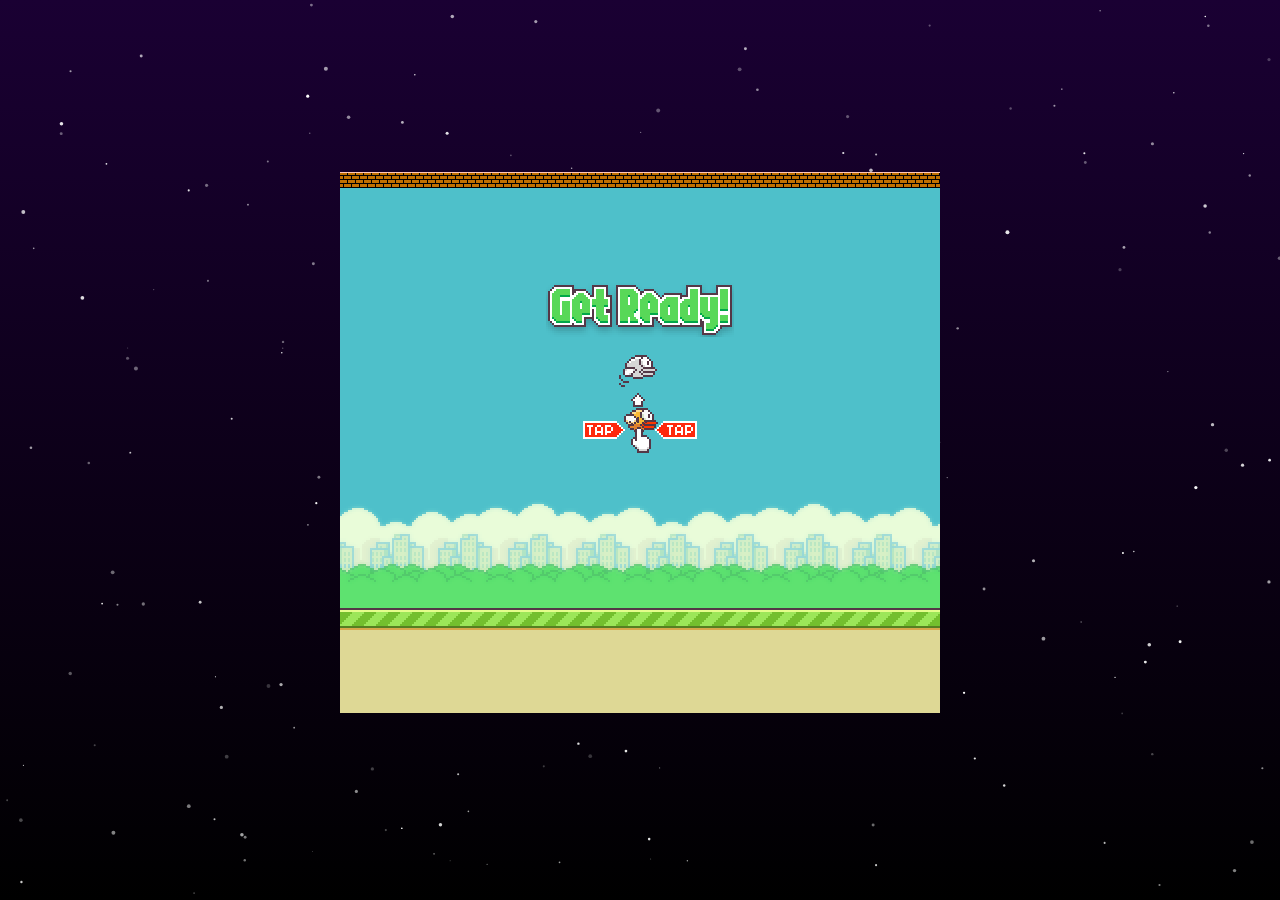
<file: flappy-bird/index.html>
<!DOCTYPE html>
<html lang="en">
<head>
  <title>Eli's Games - Flappy-bird</title>
  <meta http-equiv="content-type" content="text/html; charset=utf-8" />
  <meta name="viewport" content="width=device-width,initial-scale=1,maximum-scale=1,user-scalable=0" />
  <link href="css/reset.css" rel="stylesheet" />
  <link href="css/main.css" rel="stylesheet" />

  <style type="text/css">
    body, html {
      margin: 0;
      padding: 0;
      height: 100%;
      overflow: hidden;
      font-family: 'Arial', sans-serif;
    }

    .starry-bg {
      position: fixed;
      top: 0;
      left: 0;
      width: 100%;
      height: 100%;
      background: linear-gradient(to bottom, #1a0033, #000000);
      z-index: 1; /* Set behind the game container */
    }

    .stars {
      position: absolute;
      width: 100%;
      height: 100%;
      z-index: 2; /* Set behind the game container */
    }

    .supercenter {
      position: relative;
      display: flex;
      justify-content: center; /* Center horizontally */
      align-items: center;    /* Center vertically */
      height: 100%;           /* Take full height */
      z-index: 3;             /* Ensure the game container is on top */
    }

    /* Additional styles for the game container and elements */
    #gamecontainer {
      position: relative;
      z-index: 3; /* Ensure the game container is on top */
    }
  </style>
</head>

<body>
  <div class="starry-bg"></div>
  <svg class="stars"></svg>

  <div class="supercenter">
    <div class="cover"></div>
    <div id="gamecontainer">
      <div id="gamescreen">
        <div id="sky" class="animated">
          <div id="flyarea">
            <div id="ceiling" class="animated"></div>
            <div id="player" class="bird animated"></div>
            <div class="score-container"><div id="bigscore"></div></div>
            <div id="splash"></div>
            <div id="scoreboard">
              <div id="medal"></div>
              <div id="currentscore"></div>
              <div id="highscore"></div>
              <div id="replay">
                <img src="assets/replay.png" alt="replay" />
              </div>
            </div>
          </div>
        </div>
        <div id="land" class="animated"></div>
      </div>
    </div>
    <div class="cover"></div>
  </div>

  <div class="boundingbox" id="playerbox"></div>
  <div class="boundingbox" id="pipebox"></div>
  
  <script src="js/jquery.min.js"></script>
  <script src="js/jquery.transit.min.js"></script>
  <script src="js/buzz.min.js"></script>
  <script src="js/main.js"></script>

  <script>
    // Star field animation
    const starCount = 200;
    for (let i = 0; i < starCount; i++) {
      const star = document.createElementNS("http://www.w3.org/2000/svg", "circle");
      star.setAttribute("cx", Math.random() * 100 + "%");
      star.setAttribute("cy", Math.random() * 100 + "%");
      star.setAttribute("r", Math.random() * 1.5 + 0.5);
      star.setAttribute("fill", "#ffffff");
      star.setAttribute("opacity", Math.random() * 0.8 + 0.2);
      document.querySelector('.stars').appendChild(star);
    }
  </script>
</body>
</html>
</file>
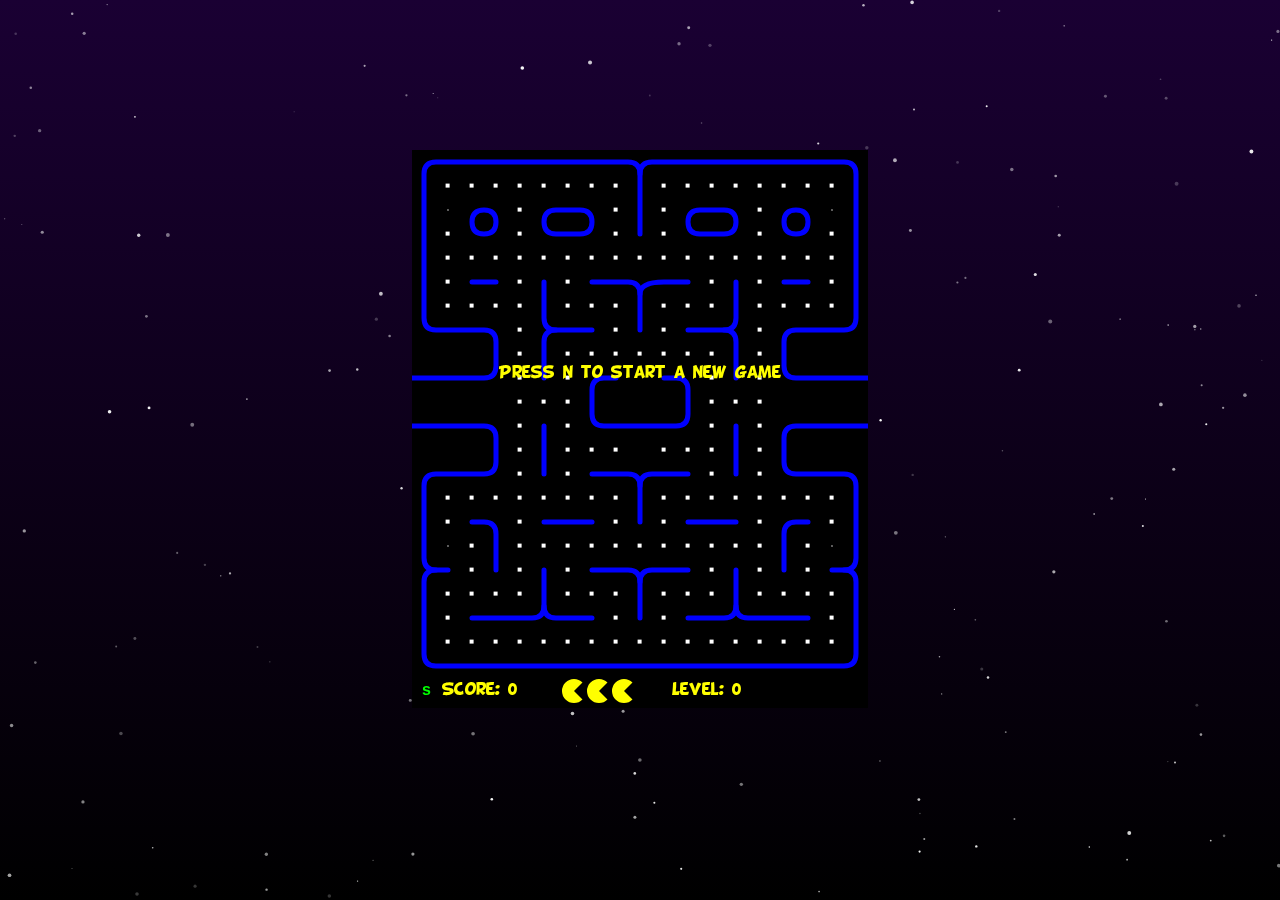
<file: pacman/index.html>
<!DOCTYPE html>
<html lang="en">
<head>
  <meta charset="UTF-8">
  <meta name="viewport" content="width=device-width, initial-scale=1.0">
  <title>Eli's Games - Pacman</title>
  <style type="text/css">
    @font-face {
      font-family: 'BDCartoonShoutRegular';
      src: url('BD_Cartoon_Shout-webfont.ttf') format('truetype');
      font-weight: normal;
      font-style: normal;
    }

    body, html {
      margin: 0;
      padding: 0;
      height: 100%;
      overflow: hidden;
      font-family: 'Arial', sans-serif;
    }

    .starry-bg {
      position: fixed;
      top: 0;
      left: 0;
      width: 100%;
      height: 100%;
      background: linear-gradient(to bottom, #1a0033, #000000);
    }

    .stars {
      position: absolute;
      width: 100%;
      height: 100%;
    }

    h1 {
      font-family: 'BDCartoonShoutRegular';
      text-align: center;
      font-size: 3rem;
      color: #ffffff;
      text-shadow: 0 0 10px #8a2be2, 0 0 20px #8a2be2, 0 0 30px #8a2be2;
      margin-top: 20px;
    }

    #pacman {
      height: 600px;  /* Increased height */
      width: 456px;   /* Increased width */
      margin: 0 auto;
      position: absolute;
      top: 50%;
      left: 50%;
      transform: translate(-50%, -50%);
      z-index: 20;
      display: block;
    }

    #shim {
      font-family: BDCartoonShoutRegular;
      position: absolute;
      visibility: hidden;
    }

    a {
      text-decoration: none;
    }
  </style>
</head>

<body>
  <!-- Starry Background -->
  <div class="starry-bg"></div>
  <svg class="stars"></svg>

  <div id="shim">shim for font face</div>

  <h1>Eli's Games - Pacman</h1>

  <!-- Pacman game window, larger size -->
  <div id="pacman"></div>

  <script src="pacman.js"></script>
  <script src="modernizr-1.5.min.js"></script>

  <script>
    // Star field animation
    const starCount = 200;
    for (let i = 0; i < starCount; i++) {
      const star = document.createElementNS("http://www.w3.org/2000/svg", "circle");
      star.setAttribute("cx", Math.random() * 100 + "%");
      star.setAttribute("cy", Math.random() * 100 + "%");
      star.setAttribute("r", Math.random() * 1.5 + 0.5);
      star.setAttribute("fill", "#ffffff");
      star.setAttribute("opacity", Math.random() * 0.8 + 0.2);
      document.querySelector('.stars').appendChild(star);
    }

    // Initialize Pacman game
    var el = document.getElementById("pacman");

    if (Modernizr.canvas && Modernizr.localstorage && 
        Modernizr.audio && (Modernizr.audio.ogg || Modernizr.audio.mp3)) {
      window.setTimeout(function () { PACMAN.init(el, "./"); }, 0);
    } else { 
      el.innerHTML = "Sorry, needs a decent browser<br /><small>" +
        "(firefox 3.6+, Chrome 4+, Opera 10+ and Safari 4+)</small>";
    }
  </script>
</body>
</html>
</file>
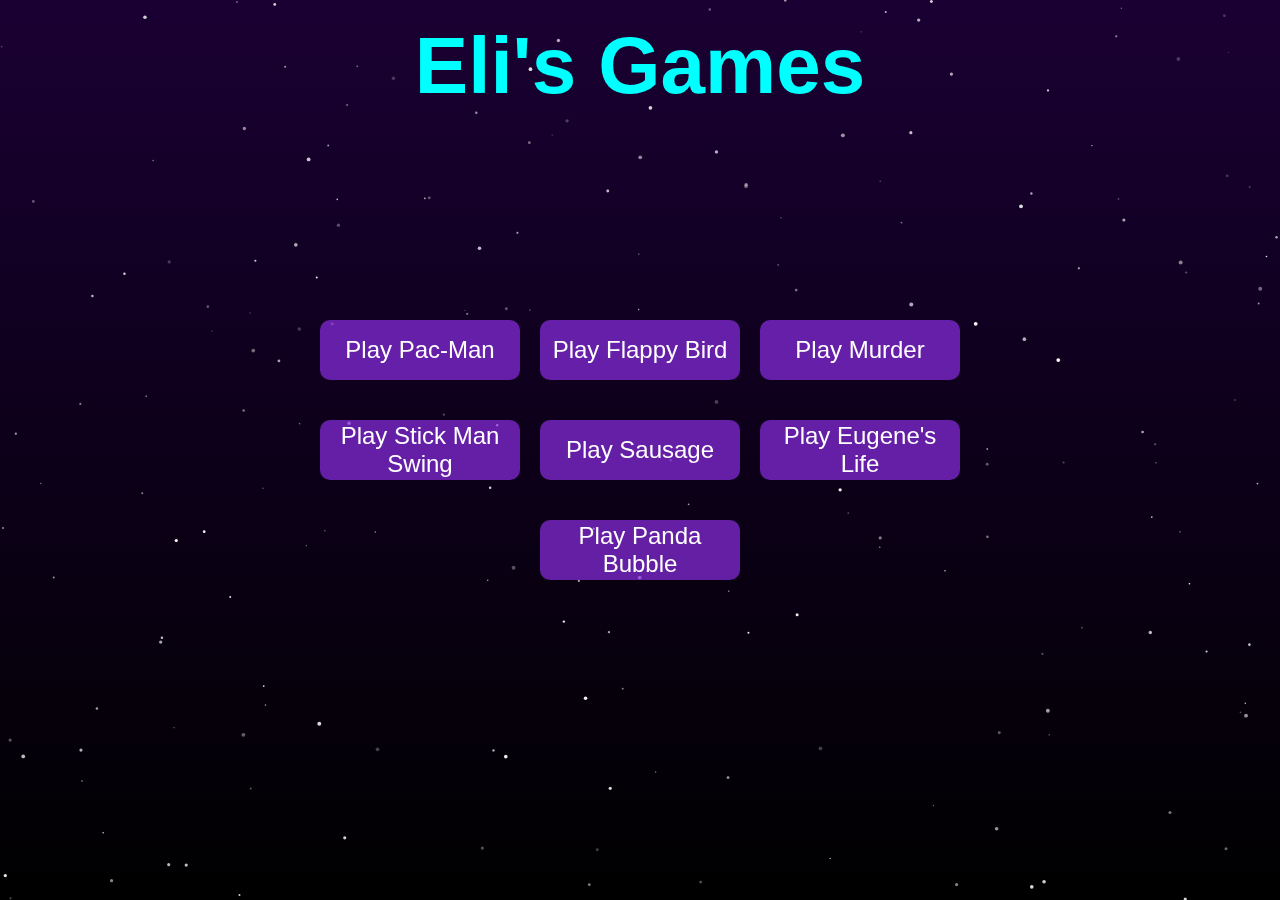
<file: hub.html>
<!DOCTYPE html>
<html lang="en">
<head>
  <meta charset="UTF-8">
  <meta name="viewport" content="width=device-width, initial-scale=1.0">
  <title>Eli's Games</title>
  <style>
    body, html {
      margin: 0;
      padding: 0;
      height: 100%;
      overflow: hidden;
      font-family: Arial, sans-serif;
      background: linear-gradient(to bottom, #1a0033, #000000);
      display: flex;
      flex-direction: column;
      justify-content: center;
      align-items: center;
    }

    .starry-bg {
      position: fixed;
      top: 0;
      left: 0;
      width: 100%;
      height: 100%;
      background: linear-gradient(to bottom, #1a0033, #000000);
    }

    .stars {
      position: absolute;
      width: 100%;
      height: 100%;
    }

    .header {
      display: flex;
      justify-content: center;
      align-items: center;
      position: absolute;
      top: 20px;
      width: 100%;
      z-index: 1;
    }

    h1 {
      font-size: 5rem;
      color: #00ffff;
      text-align: center;
      margin: 0;
      z-index: 0;
    }

    /* Button styling */
    .game-button {
      width: 200px;
      height: 60px;
      background: hsla(271, 76%, 53%, 0.7);
      color: #ffffff;
      font-size: 1.5rem;
      border: none;
      border-radius: 10px;
      cursor: pointer;
      transition: transform 0.3s ease, box-shadow 0.3s ease;
      z-index: 20;
      text-align: center;
    }

    .game-button:hover {
      transform: translateY(-10px);
      box-shadow: 0 0 20px #8a2be2;
    }

    /* Button Rows - Centered alignment for each row */
    .button-row {
      display: flex;
      justify-content: center;
      margin: 20px 0;
    }

    .button-row .game-button {
      margin: 0 10px;
    }

    /* Layout for the buttons: one in the middle, one on the left, one on the right */
    #row-1, #row-2, #row-3 {
      display: flex;
      justify-content: center;
    }
  </style>
</head>

<body>
  <!-- Starry Background -->
  <div class="starry-bg"></div>
  <svg class="stars"></svg>

  <!-- Neon Text in Centered Header -->
  <div class="header">
    <h1>Eli's Games</h1>
  </div>

  <!-- First Row of Buttons (Center, Left, Right) -->
  <div id="row-1" class="button-row">
    <button class="game-button" id="open-pacman">Play Pac-Man</button>
    <button class="game-button" id="open-flappy">Play Flappy Bird</button>
    <button class="game-button" id="open-murder">Play Murder</button>
  </div>

  <!-- Second Row of Buttons (Center, Left, Right) -->
  <div id="row-2" class="button-row">
    <button class="game-button" id="open-stickman">Play Stick Man Swing</button>
    <button class="game-button" id="open-sausage">Play Sausage</button>
    <button class="game-button" id="open-eugene">Play Eugene's Life</button>
  </div>

  <!-- New Row for Panda Bubble Button -->
  <div id="row-3" class="button-row">
    <button class="game-button" id="open-panda">Play Panda Bubble</button>
  </div>

  <script>
    // Star field animation
    const starCount = 200;
    for (let i = 0; i < starCount; i++) {
      const star = document.createElementNS("http://www.w3.org/2000/svg", "circle");
      star.setAttribute("cx", Math.random() * 100 + "%");
      star.setAttribute("cy", Math.random() * 100 + "%");
      star.setAttribute("r", Math.random() * 1.5 + 0.5);
      star.setAttribute("fill", "#ffffff");
      star.setAttribute("opacity", Math.random() * 0.8 + 0.2);
      document.querySelector('.stars').appendChild(star);
    }

    // Button click events to navigate to respective games
    document.getElementById('open-pacman').onclick = function() {
      window.location.href = 'pacman/index.html'; // Adjust the path as needed
    };

    document.getElementById('open-flappy').onclick = function() {
      window.location.href = 'flappy-bird/index.html'; // Adjust the path as needed
    };

    document.getElementById('open-murder').onclick = function() {
      window.location.href = 'murder/index.html'; // Link to the "murder" folder
    };

    document.getElementById('open-stickman').onclick = function() {
      window.location.href = 'man/index.html'; // Link to the "man" folder
    };

    document.getElementById('open-sausage').onclick = function() {
      window.location.href = 'sausage/index.html'; // Link to the "sausage" folder
    };

    document.getElementById('open-eugene').onclick = function() {
      window.location.href = 'ball/index.html'; // Link to the "ball" folder
    };

    document.getElementById('open-panda').onclick = function() {
      window.location.href = 'bubble/index.html'; // Link to the "bubble" folder
    };
  </script>
</body>
</html>
</file>
<file: flappy-bird/css/main.css>
@-webkit-keyframes animLand {
  0% {
    background-position: 0px 0px;
  }

  100% {
    background-position: -335px 0px;
  }
}

@-moz-keyframes animLand {
  0% {
    background-position: 0px 0px;
  }

  100% {
    background-position: -335px 0px;
  }
}

@-o-keyframes animLand {
  0% {
    background-position: 0px 0px;
  }

  100% {
    background-position: -335px 0px;
  }
}

@keyframes animLand {
  0% {
    background-position: 0px 0px;
  }

  100% {
    background-position: -335px 0px;
  }
}

@-webkit-keyframes animSky {
  0% {
    background-position: 0px 100%;
  }

  100% {
    background-position: -275px 100%;
  }
}

@-moz-keyframes animSky {
  0% {
    background-position: 0px 100%;
  }

  100% {
    background-position: -275px 100%;
  }
}

@-o-keyframes animSky {
  0% {
    background-position: 0px 100%;
  }

  100% {
    background-position: -275px 100%;
  }
}

@keyframes animSky {
  0% {
    background-position: 0px 100%;
  }

  100% {
    background-position: -275px 100%;
  }
}

@-webkit-keyframes animBird {
  from {
    background-position: 0px 0px;
  }

  to {
    background-position: 0px -96px;
  }
}

@-moz-keyframes animBird {
  from {
    background-position: 0px 0px;
  }

  to {
    background-position: 0px -96px;
  }
}

@-o-keyframes animBird {
  from {
    background-position: 0px 0px;
  }

  to {
    background-position: 0px -96px;
  }
}

@keyframes animBird {
  from {
    background-position: 0px 0px;
  }

  to {
    background-position: 0px -96px;
  }
}

@-webkit-keyframes animPipe {
  0% {
    left: 550px;
  }

  100% {
    left: -700px;
  }
}

@-moz-keyframes animPipe {
  0% {
    left: 550px;
  }

  100% {
    left: -700px;
  }
}

@-o-keyframes animPipe {
  0% {
    left: 550px;
  }

  100% {
    left: -700px;
  }
}

@keyframes animPipe {
  0% {
    left: 550px;
  }

  100% {
    left: -700px;
  }
}

@-webkit-keyframes animCeiling {
  0% {
    background-position: 0px 0px;
  }

  100% {
    background-position: -63px 0px;
  }
}

@-moz-keyframes animCeiling {
  0% {
    background-position: 0px 0px;
  }

  100% {
    background-position: -63px 0px;
  }
}

@-o-keyframes animCeiling {
  0% {
    background-position: 0px 0px;
  }

  100% {
    background-position: -63px 0px;
  }
}

@keyframes animCeiling {
  0% {
    background-position: 0px 0px;
  }

  100% {
    background-position: -63px 0px;
  }
}

html,
body {
  background-color: #24292e;
}

#gamecontainer {
  width: 600px;
  height: 525px;
  margin: 100px auto;
}

/*
      Screen - Game
      */
#gamescreen {
  position: absolute;
  width: 600px;
  height: 525px;
}

@media screen and (max-width: 768px) {
  .supercenter .cover {
    width: 100px;
  }
  #gamecontainer {
    width: 100%;
  }
  #gamescreen {
    position: relative !important;
    width: 100% !important;
  }

  #player {
    left: 170px !important;
  }
}

#sky {
  position: absolute;
  top: 0;
  width: 100%;
  height: 80%;
  background-image: url("../assets/sky.png");
  background-repeat: repeat-x;
  background-position: 0px 100%;
  background-color: #4ec0ca;
  -webkit-animation: animSky 7s linear infinite;
  animation: animSky 7s linear infinite;
}

#flyarea {
  position: absolute;
  bottom: 0;
  height: 420px;
  width: 100%;
}

#ceiling {
  position: absolute;
  top: -16px;
  height: 16px;
  width: 100%;
  background-image: url("../assets/ceiling.png");
  background-repeat: repeat-x;
  -webkit-animation: animCeiling 481ms linear infinite;
  animation: animCeiling 481ms linear infinite;
}

#land {
  position: absolute;
  bottom: 0;
  width: 100%;
  height: 20%;
  background-image: url("../assets/land.png");
  background-repeat: repeat-x;
  background-position: 0px 0px;
  background-color: #ded895;
  -webkit-animation: animLand 2516ms linear infinite;
  animation: animLand 2516ms linear infinite;
}

.score-container {
  position: relative;
  top: 20px;
  margin: auto;
  z-index: 100;
  height: 20px;
  width: 50px;
}

#bigscore img {
  display: inline-block;
  padding: 1px;
}

#splash {
  position: relative;
  margin: auto;
  opacity: 0;
  top: 75px;
  width: 188px;
  height: 170px;
  background-image: url("../assets/splash.png");
  background-repeat: no-repeat;
}

#scoreboard {
  position: relative;
  display: none;
  opacity: 0;
  top: -80px;
  width: 236px;
  margin: auto;
  height: 280px;
  background-image: url("../assets/scoreboard.png");
  background-repeat: no-repeat;
  z-index: 1000;
}

#medal {
  position: absolute;
  opacity: 0;
  top: 114px;
  left: 32px;
  width: 44px;
  height: 44px;
}

#currentscore {
  position: absolute;
  top: 105px;
  left: 107px;
  width: 104px;
  height: 14px;
  text-align: right;
}

#currentscore img {
  padding-left: 2px;
}

#highscore {
  position: absolute;
  top: 147px;
  left: 107px;
  width: 104px;
  height: 14px;
  text-align: right;
}

#highscore img {
  padding-left: 2px;
}

#replay {
  position: absolute;
  opacity: 0;
  top: 205px;
  left: 61px;
  height: 115px;
  width: 70px;
  cursor: pointer;
}

.boundingbox {
  position: absolute;
  display: none;
  top: 0;
  left: 0;
  width: 0;
  height: 0;
  border: 1px solid red;
}

#player {
  left: 284px;
  top: 200px;
}

.bird {
  position: absolute;
  width: 34px;
  height: 24px;
  background-image: url("../assets/bird.png");
  -webkit-animation: animBird 300ms steps(4) infinite;
  animation: animBird 300ms steps(4) infinite;
}

.pipe {
  position: absolute;
  top: 0;
  left: 550px;
  width: 52px;
  height: 100%;
  z-index: 10;
  -webkit-animation: animPipe 8000ms linear;
  animation: animPipe 8000ms linear;
}

.pipe_upper {
  position: absolute;
  top: 0;
  width: 52px;
  background-image: url("../assets/pipe.png");
  background-repeat: repeat-y;
  background-position: center;
}

.pipe_upper:after {
  content: "";
  position: absolute;
  bottom: 0;
  width: 52px;
  height: 26px;
  background-image: url("../assets/pipe-down.png");
}

.pipe_lower {
  position: absolute;
  bottom: 0;
  width: 52px;
  background-image: url("../assets/pipe.png");
  background-repeat: repeat-y;
  background-position: center;
}

.pipe_lower:after {
  content: "";
  position: absolute;
  top: 0;
  width: 52px;
  height: 26px;
  background-image: url("../assets/pipe-up.png");
}

#footer {
  padding: 5px;
  bottom: 3px;
  left: 3px;
  color: wheat;
  font-size: 0.9rem;
  text-align: center;
}

#footer a,
#footer a:link,
#footer a:visited,
#footer a:hover,
#footer a:active {
  padding: 2px;
  text-decoration: none;
  color: wheat;
}

.resp-sharing-button__link,
.resp-sharing-button__icon {
  display: inline-block;
}

.resp-sharing-button__link {
  text-decoration: none;
  color: #fff;
  margin: 0.5em;
}

.resp-sharing-button {
  border-radius: 5px;
  transition: 25ms ease-out;
  padding: 0.5em 0.75em;
  font-family: Helvetica Neue, Helvetica, Arial, sans-serif;
}

.resp-sharing-button__icon svg {
  width: 1em;
  height: 1em;
  margin-right: 0.4em;
  vertical-align: top;
}

.resp-sharing-button--small svg {
  margin: 0;
  vertical-align: middle;
}

/* Non solid icons get a stroke */
.resp-sharing-button__icon {
  stroke: #fff;
  fill: none;
}

/* Solid icons get a fill */
.resp-sharing-button__icon--solid,
.resp-sharing-button__icon--solidcircle {
  fill: #fff;
  stroke: none;
}

.resp-sharing-button--twitter {
  background-color: #55acee;
}

.resp-sharing-button--twitter:hover {
  background-color: #2795e9;
}

.resp-sharing-button--pinterest {
  background-color: #bd081c;
}

.resp-sharing-button--pinterest:hover {
  background-color: #8c0615;
}

.resp-sharing-button--facebook {
  background-color: #3b5998;
}

.resp-sharing-button--facebook:hover {
  background-color: #2d4373;
}

.resp-sharing-button--tumblr {
  background-color: #35465c;
}

.resp-sharing-button--tumblr:hover {
  background-color: #222d3c;
}

.resp-sharing-button--reddit {
  background-color: #5f99cf;
}

.resp-sharing-button--reddit:hover {
  background-color: #3a80c1;
}

.resp-sharing-button--google {
  background-color: #dd4b39;
}

.resp-sharing-button--google:hover {
  background-color: #c23321;
}

.resp-sharing-button--linkedin {
  background-color: #0077b5;
}

.resp-sharing-button--linkedin:hover {
  background-color: #046293;
}

.resp-sharing-button--email {
  background-color: #777;
}

.resp-sharing-button--email:hover {
  background-color: #5e5e5e;
}

.resp-sharing-button--xing {
  background-color: #1a7576;
}

.resp-sharing-button--xing:hover {
  background-color: #114c4c;
}

.resp-sharing-button--whatsapp {
  background-color: #25d366;
}

.resp-sharing-button--whatsapp:hover {
  background-color: #1da851;
}

.resp-sharing-button--hackernews {
  background-color: #ff6600;
}

.resp-sharing-button--hackernews:hover,
.resp-sharing-button--hackernews:focus {
  background-color: #fb6200;
}

.resp-sharing-button--vk {
  background-color: #507299;
}

.resp-sharing-button--vk:hover {
  background-color: #43648c;
}

.resp-sharing-button--facebook {
  background-color: #3b5998;
  border-color: #3b5998;
}

.resp-sharing-button--facebook:hover,
.resp-sharing-button--facebook:active {
  background-color: #2d4373;
  border-color: #2d4373;
}

.resp-sharing-button--twitter {
  background-color: #55acee;
  border-color: #55acee;
}

.resp-sharing-button--twitter:hover,
.resp-sharing-button--twitter:active {
  background-color: #2795e9;
  border-color: #2795e9;
}

.resp-sharing-button--email {
  background-color: #777777;
  border-color: #777777;
}

.resp-sharing-button--email:hover,
.resp-sharing-button--email:active {
  background-color: #5e5e5e;
  border-color: #5e5e5e;
}

.resp-sharing-button--pinterest {
  background-color: #bd081c;
  border-color: #bd081c;
}

.resp-sharing-button--pinterest:hover,
.resp-sharing-button--pinterest:active {
  background-color: #8c0615;
  border-color: #8c0615;
}

.resp-sharing-button--whatsapp {
  background-color: #25d366;
  border-color: #25d366;
}

.resp-sharing-button--whatsapp:hover,
.resp-sharing-button--whatsapp:active {
  background-color: #1da851;
  border-color: #1da851;
}

.resp-sharing-button--vk {
  background-color: #507299;
  border-color: #507299;
}

.resp-sharing-button--vk:hover .resp-sharing-button--vk:active {
  background-color: #43648c;
  border-color: #43648c;
}

.resp-sharing-button--telegram {
  background-color: #54a9eb;
}

.resp-sharing-button--telegram:hover {
  background-color: #4b97d1;
}
</file>
